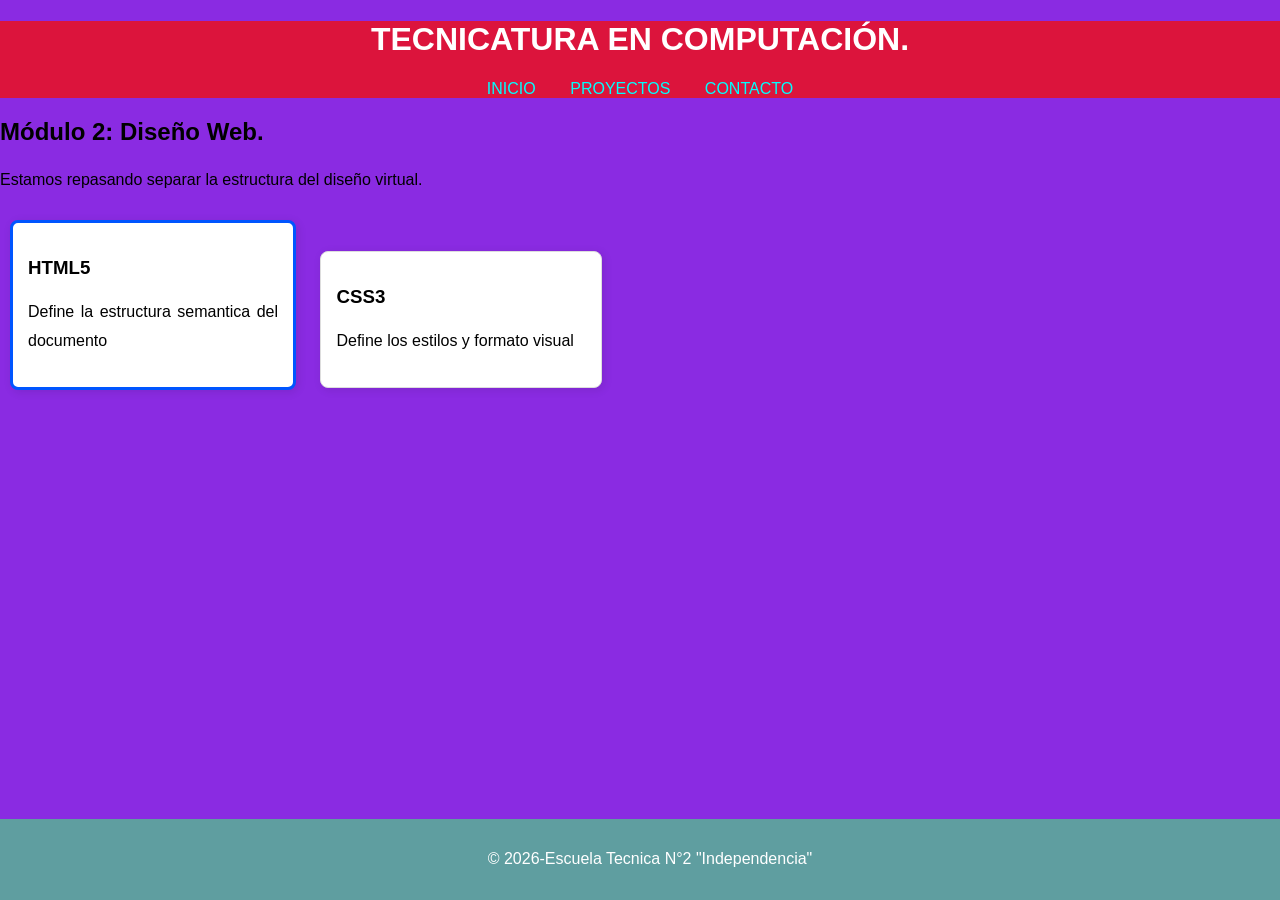
<file: index.html>
<!DOCTYPE html>
<html lang="en">
<head>
    <meta charset="UTF-8">
    <meta name="viewport" content="width=device-width, initial-scale=1.0">
    <title>Práctica de laboratorio 5to 1ra</title>
    <link rel="stylesheet" href="Club de futbol/css/estilos.css">
</head>
<body>
     <header id="cabecera-principal">
        <h1>Tecnicatura en computación.</h1>
        <nav>
            <ul>
                <li><a href="#">Inicio</a></li>
                <li><a href="#">Proyectos</a></li>
                <li><a href="#">Contacto</a></li>
            </ul>
        </nav>
     </header>
     <main>
        <section>
            <h2>Módulo 2: Diseño Web.</h2>
            <p>Estamos repasando separar la estructura del diseño virtual.</p>
        </section>
        <section class="tarjeta-contenedor">
            <article class="tarjeta" id="html-destacado">
                <h3>HTML5</h3>
                <p>Define la estructura semantica del documento</p>
            </article>
            <article class="tarjeta">
                <h3>CSS3</h3>
                <p>Define los estilos y formato visual</p>
            </article>
        </section>
     </main>
     <footer>
        <p>&copy; 2026-Escuela Tecnica N°2 "Independencia"</p>

     </footer>
</body>
</html>
</file>
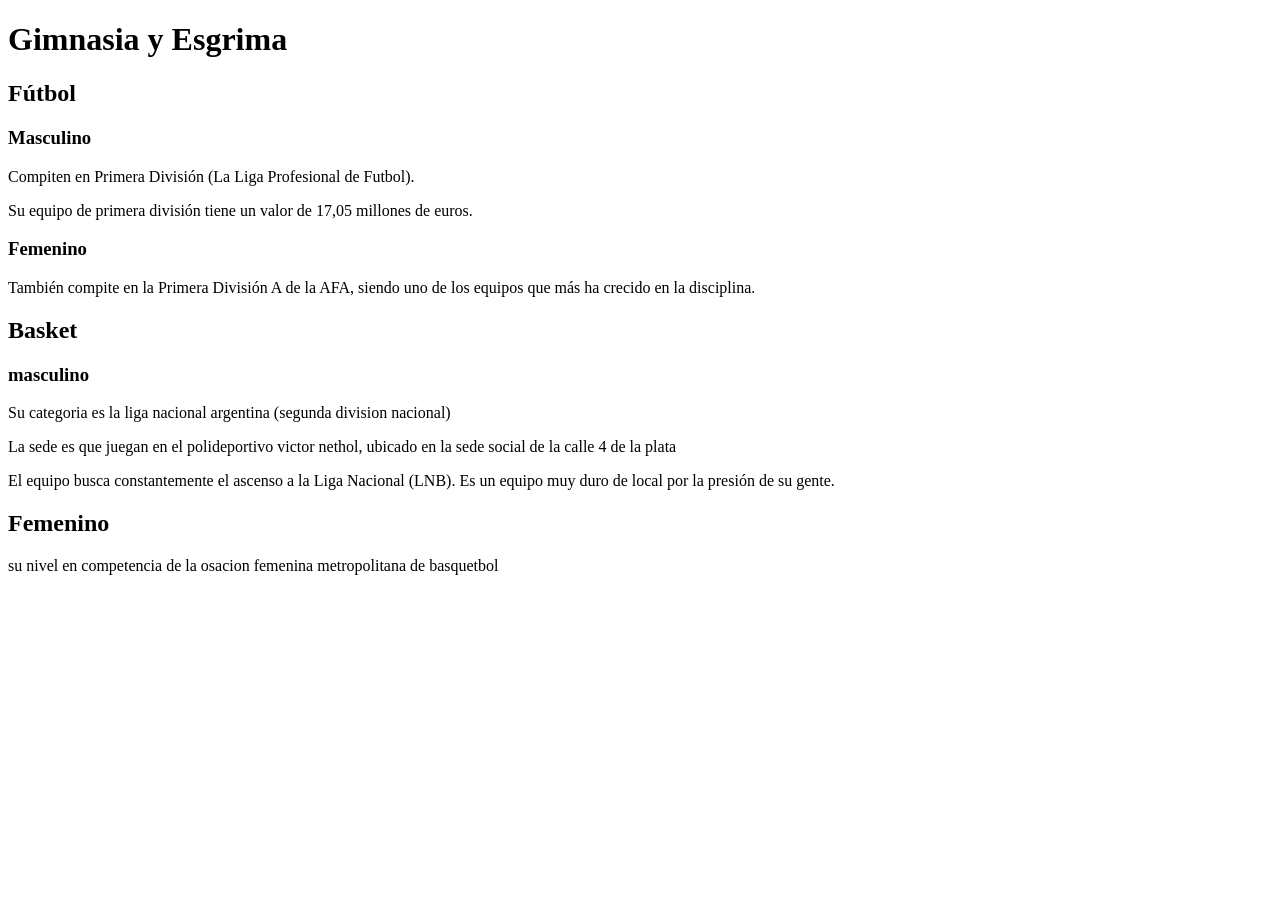
<file: index1.html>
<!DOCTYPE html>
<html lang="en">
<head>
    <meta charset="UTF-8">
    <meta name="viewport" content="width=device-width, initial-scale=1.0">
    <title>Gimnasia y esgrima</title>
</head>
<body>
    <h1>Gimnasia y Esgrima</h1>
    <h2>Fútbol</h2>
    <h3>Masculino</h3>
    <p>Compiten en Primera División (La Liga Profesional de Futbol).</p>
    <p>Su equipo de primera división tiene un valor de 17,05 millones de euros.</p>
    <h3>Femenino</h3>
    <p>También compite en la Primera División A de la AFA, siendo uno de los equipos que más ha crecido en la disciplina.</p>
    <h2>Basket</h2>
    <h3>masculino</h3>
    <p>Su categoria es la liga nacional argentina (segunda division nacional)<p>
    <p>La sede es que juegan en el polideportivo victor nethol, ubicado en la sede social de la calle 4 de la plata</p>
    <p>El equipo busca constantemente el ascenso a la Liga Nacional (LNB). Es un equipo muy duro de local por la presión de su gente.</p>
    <H2>Femenino</H2>
<p>su nivel en competencia de la osacion femenina metropolitana de basquetbol    
</body>
</html>
</file>
<file: Club de futbol/css/estilos.css>
/*aca hacemos todo el css*/
body{
    font-family: Arial,sans-serif;
    background-color: blueviolet;
    color: 0;
    margin: 0;
    padding: 0;
}
#cabecera-principal{
    background-color: crimson;
    color: white;
    text-align: center;
     text-transform: uppercase;
}
nav ul{
    list-style: none;
    padding: 0;
}
nav ul li{
    display: inline;
    margin: 0 15px;
}
nav ul li a{
    color: aqua;
    text-decoration: none;
}
.tarjeta{
    background-color: white;
    border: 1px solid #ddd;
    border-radius: 8px;
    padding: 15px;
    margin: 10px;
    width: 250px;
    display: inline-block;
    box-shadow: 2px 2px 10px rgba(0,0,0,0.1);
    transition: background-color 0.3 ease;
} 

.tarjeta:hover{
    background-color: #f2f2f2;
}

#html-destacado{
    border: 3px solid #0055ff;
}

footer{
    margin-top: 50px;
    display: block;
    background-color: cadetblue;
    color: white;
    text-align: center;
    padding: 10px;
    position: fixed;
    bottom: 0;
    width: 100%;
    p{text-align: center;}
    
}

p{
    line-height: 1.8;
    text-align: justify;
}
</file>
